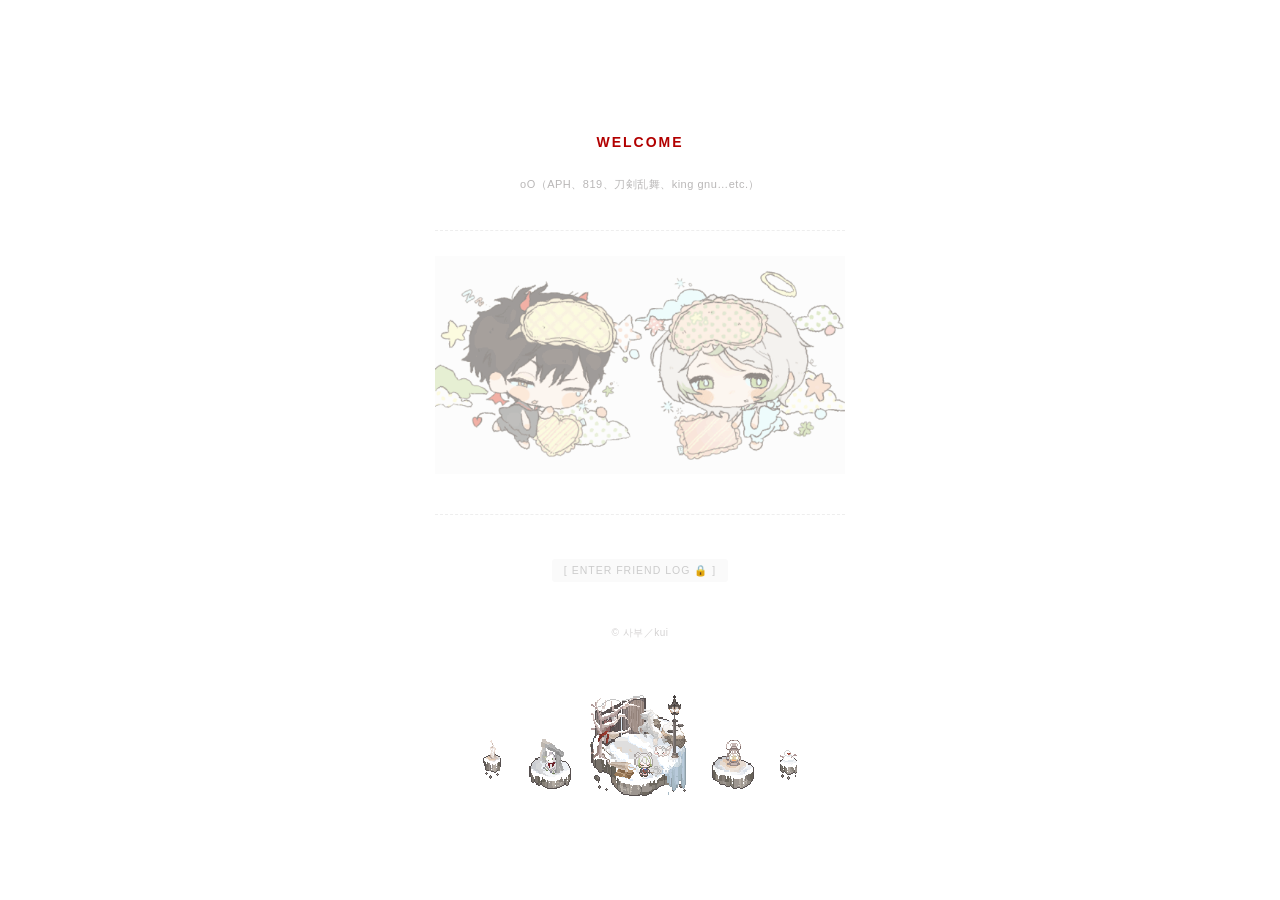
<file: index.html>
<!DOCTYPE html>
<html lang="zh-TW">
<head>
    <meta charset="UTF-8">
    <meta name="viewport" content="width=device-width, initial-scale=1.0">
    <title>黒尾鉄朗.com</title>
   <link rel="stylesheet" href="style.css">
</head>
<body>

    <!-- ========================================== -->
    <!-- 1. 公開主頁 (終極防歪、版權置底完美比例版) -->
    <!-- ========================================== -->
    <div id="public-view" class="content-container" style="max-width: 440px; background: none; box-shadow: none; padding: 0 15px; box-sizing: border-box;">
        
        <!-- ✨ WELCOME 字樣 -->
        <div style="text-align: center; margin-top: 50px; margin-bottom: 20px;">
            <span class="section-title" style="letter-spacing: 2px; font-size: 14px;">WELCOME</span>
        </div>

        <!-- 💬 上方新介紹區 (完全防歪自適應) -->
        <div style="text-align: center; margin: 0 auto 35px auto; width: 100%; max-width: 360px;">
            <div style="font-size: 11px; color: #b9b7b7; text-align: center; letter-spacing: 0.5px; line-height: 1.8;">
                  oO（APH、819、刀剣乱舞、king gnu…etc.）
                
            </div>
        </div>

  <!-- 〰️ 上方小虛線 -->
        <div class="dashed-line"></div>

        <!-- 🌌 重磅大 GIF 擺放區 (妳的雙人夢圖) -->
        <div style="width: 100%; display: flex; justify-content: center;">
            <img src="IMG_6491.gif" style="max-width: 100%; height: auto; opacity: 0.9;" alt="dream art">
        </div>

        <!-- 💬 下方坑名標籤區（這裡原本上面的虛線已經被拿掉囉！） -->
        <div style="text-align: center; margin: 40px auto 40px auto; width: 100%; max-width: 360px;">
            
        </div>

        <!-- 🔒 好友限定傳送門 (帶有淡淡虛線) -->
        <div style="text-align: center; border-top: 1px dashed #eeeeee; padding-top: 40px; margin-bottom: 40px;">
            <button onclick="openPasswordModal()" class="link-tag" style="border: none; font-size: 10.5px; cursor: pointer; letter-spacing: 1px; padding: 6px 12px; display: inline-flex; align-items: center; justify-content: center; gap: 5px; line-height: 1; background: #fafafa; color: #ccc;">
                [ ENTER FRIEND LOG 🔒 ]
            </button>
        </div>
        



        <!-- © 淡淡的版權署名文字 (絕對置底，最優雅壓軸) -->
        <div style="text-align: center; font-size: 10px; color: #d5d3d3; margin-bottom: 10px; letter-spacing: 0.5px;">
            © 사부／kui
        </div>

    </div> <!-- public-view 結束 -->

    <!-- ========================================== -->
    <!-- 2. 好友限定頁面 (秘密基地) -->
    <!-- ========================================== -->
    <div id="private-view" class="content-container" style="display: none; opacity: 0;">
        
        <div style="display: flex; justify-content: center; width: 100%; margin-bottom: 20px;">
            <pre style="font-family: monospace; font-size: 14px; line-height: 1.4; color: #b20000; margin: 0; text-align: left; background: transparent; border: none; padding: 0;">
       ⭒
       /\ 
     ╭ /⠀\ ╮
    (ᥩ𓏼︲⩊︲)つ━☆・。 
    ⊂⠀⠀⠀ノ⠀⠀⠀・゜+. 
    しーＪ⠀⠀⠀⠀°。+</pre>
        </div>

        <div style="text-align: center; margin-bottom: 30px;">
            <span class="cat-text" style="display: block; text-align: center;">birthday countdown</span>
            <div id="timer" class="timer-display" style="text-align: center;">00d 00h 00m 00s</div>
            <div class="status-bar">
                <span class="dot"></span> 
                <span class="status-text">CURRENT STATE | 低浮上（当社比）</span>
            </div>
        </div>

        <div class="bio-section">
            <span class="section-title">ABOUT ME</span>
            <div class="bio-text">我是醺，自取也可以知道在叫我就好！

日常是打單機遊戲、追王牛、當阿夢、滑推和pixiv（比耶）都泡在日區趨勢跟很雜的FA&夢小說，喜歡貼連結來臉書做集中串。
貼文幾乎是日常、碎碎念（看我最近迷什麼）、偶爾出去玩。

大概就醬平常比較多轉發，愛去留言區打滾。也可以隨便標我，我會很開心！有版面潔癖，東西都有分相簿如果想要看ㄉ話

私訊只收交易和委託相關ㄉ安捏⋯⋯</div>
        </div>

        <!-- YUME LOG -->
        <div class="bio-section">
            <span class="section-title">YUME LOG</span>
            <div class="bio-text">黑尾鐵朗愛情向夢創作
相遇紀念 21.02.11 / 交往紀念 23.02.16
一年顱內之後開始委託電子檔至今，目前的目標是讓他還錢</div>
        </div>

    <!-- COLLECTION & FANDOM -->
<div class="bio-section">
    <div style="display: flex; align-items: baseline; gap: 8px;">
        <span class="section-title" style="margin-bottom: 0;">COLLECTION & FANDOM</span>
        <span style="color: #ddd; font-size: 10px; letter-spacing: 1px;">（#字點開可以看詳細）</span>
    </div>
           
            
            <details class="dropdown">
                <summary>#とうらぶ：主本家 2.5有在慢慢看</summary>
                <div class="dropdown-content">
                    現在的近侍是小夜左文字<br>
                    刀さに大粉絲，雜食且真的真的腐苦手
                </div>
            </details>

            <details class="dropdown">
                <summary>#ジャックジャンヌ：立花希佐單推 (非代入派)</summary>
                <div class="dropdown-content">
                    石田スイ老師大粉絲，自我認同是希佐決策意識的一個部分，<br>
                    很喜歡希佐，所以不是代入派。<br>
                    衍伸漫畫和小說都有購入，有jj2購入預定
                </div>
            </details>

            <details class="dropdown">
                <summary>#FKMT：吃🀄️🎲、 🦅🀄️ 赤木茂是神</summary>
                <div class="dropdown-content">
                    看完的作品：<br>
                    賭博默示錄、破戒錄、墮天錄、鬥牌傳說、天_葬式篇
                </div>
            </details>

            <details class="dropdown">
                <summary>#👑🐃：音飯，亞巡兩次參戰！</summary>
                <div class="dropdown-content">
                    全員激推。<br>
                    入坑曲是飛行艇，2024、2026亞巡皆有參戰！！
                </div>
            </details>

            <details class="dropdown">
                <summary>#ツイステ：推🍩，🐬顏粉</summary>
                <div class="dropdown-content">
                    id:fHt8JbmF<br>
                    x腐苦手，同擔大歡迎❗❗最近除了推ㄉ活動以外很少上去擔還素可以加偶
                </div>
            </details>
            
            <details class="dropdown">
                <summary>#バンドリ！:喜歡ras跟蘿團</summary>
                <div class="dropdown-content">
                    入坑是因為亞子醬，我的邦邦初戀<br>
                    現在最愛的團是ras，成員的實力都太強了沒辦法不愛TAT...有機會一定要去看live!!
                </div>
            </details>

             <details class="dropdown">
                <summary>#APH:大英帝國aka亞瑟柯克蘭akaLORD的狗</summary>
                <div class="dropdown-content">
                    我愛大不列顛暨北愛爾蘭聯合王國的一切、、西批也吃很雜我很丟臉不要理我
                </div>
            </details>
        </div>

       <!-- OTHERS -->
        <div class="bio-section">
            <span class="section-title">OTHERS</span>
            <div class="bio-text">多看青年漫 and 少年漫，日常或戀愛番比較少接觸&gt;&lt;
                <!-- 🚀 專屬標籤區：結構獨立，排版才不會打架 -->
                <div class="bio-tags">#愚者之夜 #Hellsinging #神墮之境</div>
            </div>
        </div>

        <!-- GAMEPLAY LOG -->
        <div class="bio-section" style="border-bottom: 1px solid #f8f8f8;">
            <div style="display: flex; align-items: baseline; gap: 8px;">
                <span class="section-title" style="margin-bottom: 0;">GAMEPLAY LOG</span>
                
                <details style="cursor: pointer; position: relative;">
                    <summary style="list-style: none; color: #ddd; font-size: 10px; letter-spacing: 1px; outline: none;">
                        （click to peek...）
                    </summary>
                    
                    <div style="position: absolute; left: 0; top: 20px; color: #bbb; font-size: 10.5px; line-height: 1.5; width: 250px; background: rgba(255,255,255,0.95); z-index: 10; padding: 5px 0;">
                        多在 NS 和 Steam 上打日乙，進度超級慢，<br>
                        半年還打不完一本 <span style="text-decoration: line-through; opacity: 0.6;">( 嗚 )</span>
                    </div>
                </details>
            </div>

            <div class="bio-text" style="margin-top: 10px;">
                其他遊戲偶的噗有遊玩歷集中串：<br>
                <a href="https://www.plurk.com/p/3h4bbtksvs" class="link-tag" target="_blank">PLURK LOG ➔</a>
            </div>
        </div>

        <div style="text-align: center; margin-top: 35px;">
            <span onclick="lockPage()" style="font-size: 9.5px; color: #ccc; cursor: pointer; letter-spacing: 1px;">[ LOCK DIARY 🔒 ]</span>
        </div>

    </div> <!-- private-view 結束 -->

    <!-- ========================================== -->
    <!-- 3. 🔐 密碼輸入彈窗 -->
    <!-- ========================================== -->
    <div id="password-modal" class="password-overlay">
        <div class="password-box">
            <div class="password-title">FRIEND KEY REQUIRED</div>
            <input type="password" id="pw-input" class="password-input" placeholder="密碼在友限ㄉ置頂" onkeydown="handleEnter(event)">
            <div class="password-btn-group">
                <button class="pw-btn" onclick="closePasswordModal()">[ CANCEL ]</button>
                <button class="pw-btn" onclick="checkPassword()" style="color: #b20000; font-weight: bold;">[ UNLOCK ]</button>
            </div>
            <div id="pw-error" class="error-message"></div>
        </div>
    </div>

   <!-- 🌌 浮動小島群：最底置底裝飾 (五島聯排版 🚀) -->
    <div class="islands-footer-row">
        <!-- 1. 煙囪島 (最左) -->
        <img src="IMG_5047.gif" class="island-footer-item" style="width: 10%; transform: translateY(-16px);" alt="chimney">
        
        <!-- 2. 鳥居島 (中左) -->
        <img src="IMG_5045.gif" class="island-footer-item" style="width: 17%; transform: translateY(-4px);" alt="torii">
        
        <!-- 3. 主島 (中央小雪景，保留妳原本的 GIF 檔名) -->
        <img src="IMG_5044.gif" class="island-footer-item" style="width: 32%; transform: translateY(0px);" alt="main snow scene">
        
        <!-- 4. 提燈島 (中右) -->
        <img src="IMG_5046.gif" class="island-footer-item" style="width: 17%; transform: translateY(-5px);" alt="lantern">
        
        <!-- 5. 雪人島 (最右) -->
        <img src="IMG_5048.gif" class="island-footer-item" style="width: 10%; transform: translateY(-11px);" alt="snowman">
    </div>

 <script src="script.js"></script>
</body>
</html>
</file>
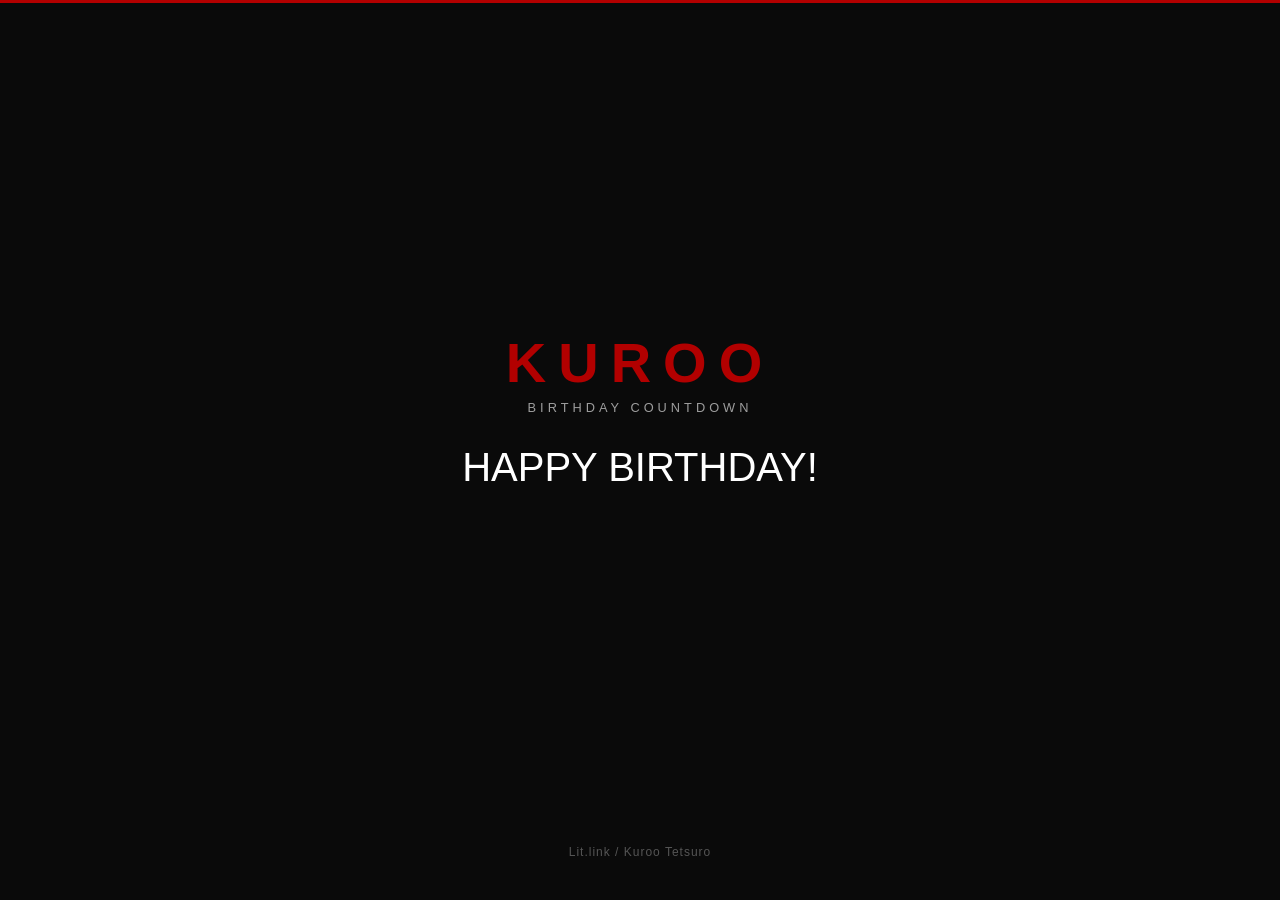
<file: 2.index.html>
<!DOCTYPE html>
<html lang="zh-TW">
<head>
    <meta charset="UTF-8">
    <meta name="viewport" content="width=device-width, initial-scale=1.0">
    <title>KUROO | 11.17 Countdown</title>
    <style>
        * { margin: 0; padding: 0; box-sizing: border-box; }
        
        body {
            background-color: #0a0a0a; /* 深邃黑 */
            height: 100vh;
            display: flex;
            flex-direction: column;
            align-items: center;
            justify-content: center;
            font-family: 'Helvetica Neue', Helvetica, Arial, sans-serif;
            color: #ffffff;
        }

        /* 頂部紅線裝飾 */
        .top-accent {
            position: fixed;
            top: 0; width: 100%; height: 3px;
            background: #b20000;
        }

        /* 中央標題 */
        .header {
            text-align: center;
            margin-bottom: 30px;
        }

        .name {
            font-size: 3.5rem;
            font-weight: 900;
            letter-spacing: 12px;
            color: #b20000;
            margin-bottom: 5px;
            text-transform: uppercase;
        }

        .event {
            font-size: 0.8rem;
            letter-spacing: 4px;
            opacity: 0.6;
        }

        /* 倒數計時數字 */
        .timer-display {
            font-size: 2.5rem;
            font-weight: 200;
            margin-bottom: 80px;
            font-variant-numeric: tabular-nums; /* 讓數字寬度一致，跳動時不晃動 */
        }

        /* 妳要的小小灰色超連結 */
        .footer-link {
            position: fixed;
            bottom: 40px;
            text-decoration: none;
            color: #555555; /* 灰色 */
            font-size: 0.75rem;
            letter-spacing: 1px;
            transition: color 0.3s;
            border-bottom: 1px solid transparent;
        }

        .footer-link:hover {
            color: #b20000; /* 摸到會變紅色 */
            border-bottom: 1px solid #b20000;
        }
    </style>
</head>
<body>

    <div class="top-accent"></div>

    <div class="header">
        <div class="name">KUROO</div>
        <div class="event">BIRTHDAY COUNTDOWN</div>
    </div>

    <div class="timer-display" id="timer">
        00d 00h 00m 00s
    </div>

    <a href="這裡放妳的Litlink網址" class="footer-link" target="_blank">Lit.link / Kuroo Tetsuro</a>

    <script>
        const birthday = new Date("Nov 17, 2026 00:00:00").getTime();

        function updateTimer() {
            const now = new Date().getTime();
            const distance = birthday - now;

            const d = Math.floor(distance / (1000 * 60 * 60 * 24));
            const h = Math.floor((distance % (1000 * 60 * 60 * 24)) / (1000 * 60 * 60));
            const m = Math.floor((distance % (1000 * 60 * 60)) / (1000 * 60));
            const s = Math.floor((distance % (1000 * 60)) / 1000);

            // 格式化數字，補 0
            const format = (num) => num.toString().padStart(2, '0');

            document.getElementById("timer").innerHTML = 
                `${d}d ${format(h)}h ${format(m)}m ${format(s)}s`;

            if (distance < 0) {
                document.getElementById("timer").innerHTML = "HAPPY BIRTHDAY!";
            }
        }

        setInterval(updateTimer, 1000);
        updateTimer(); // 立即執行一次避免空白
    </script>

</body>
</html>
</file>
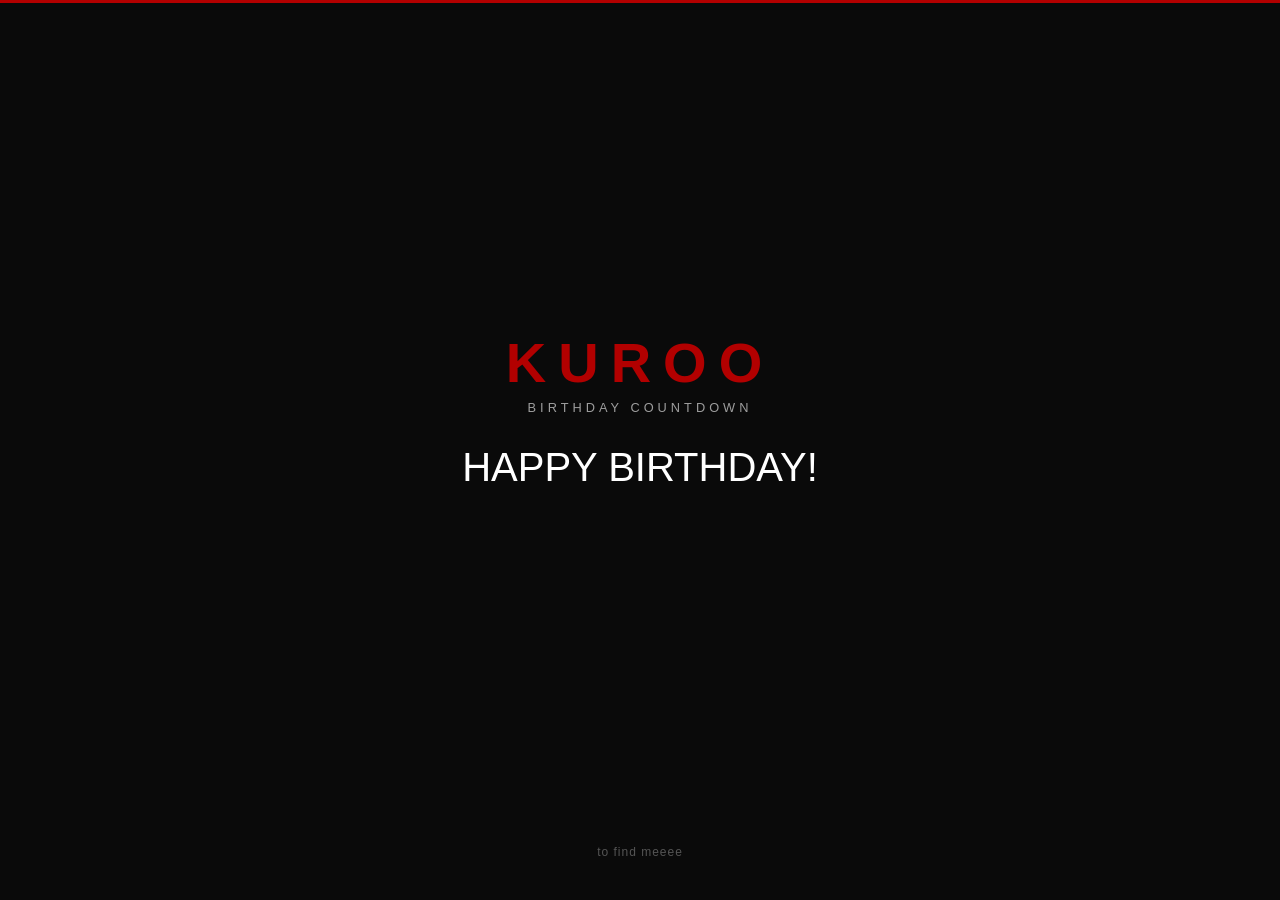
<file: birthday.html>
<!DOCTYPE html>
<html lang="zh-TW">
<head>
    <meta charset="UTF-8">
    <meta name="viewport" content="width=device-width, initial-scale=1.0">
    <title>KUROO | 11.17 Countdown</title>
    <style>
        * { margin: 0; padding: 0; box-sizing: border-box; }
        
        body {
            background-color: #0a0a0a; /* 深邃黑 */
            height: 100vh;
            display: flex;
            flex-direction: column;
            align-items: center;
            justify-content: center;
            font-family: 'Helvetica Neue', Helvetica, Arial, sans-serif;
            color: #ffffff;
        }

        /* 頂部紅線裝飾 */
        .top-accent {
            position: fixed;
            top: 0; width: 100%; height: 3px;
            background: #b20000;
        }

        /* 中央標題 */
        .header {
            text-align: center;
            margin-bottom: 30px;
        }

        .name {
            font-size: 3.5rem;
            font-weight: 900;
            letter-spacing: 12px;
            color: #b20000;
            margin-bottom: 5px;
            text-transform: uppercase;
        }

        .event {
            font-size: 0.8rem;
            letter-spacing: 4px;
            opacity: 0.6;
        }

        /* 倒數計時數字 */
        .timer-display {
            font-size: 2.5rem;
            font-weight: 200;
            margin-bottom: 80px;
            font-variant-numeric: tabular-nums; /* 讓數字寬度一致，跳動時不晃動 */
        }

        /* 妳要的小小灰色超連結 */
        .footer-link {
            position: fixed;
            bottom: 40px;
            text-decoration: none;
            color: #555555; /* 灰色 */
            font-size: 0.75rem;
            letter-spacing: 1px;
            transition: color 0.3s;
            border-bottom: 1px solid transparent;
        }

        .footer-link:hover {
            color: #b20000; /* 摸到會變紅色 */
            border-bottom: 1px solid #b20000;
        }
    </style>
</head>
<body>

    <div class="top-accent"></div>

    <div class="header">
        <div class="name">KUROO</div>
        <div class="event">BIRTHDAY COUNTDOWN</div>
    </div>

    <div class="timer-display" id="timer">
        00d 00h 00m 00s
    </div>

    <a href="https://www.facebook.com/yi.pu.xun.li/" class="footer-link" target="_blank">to find meeee </a>

    <script>
        const birthday = new Date("Nov 17, 2026 00:00:00").getTime();

        function updateTimer() {
            const now = new Date().getTime();
            const distance = birthday - now;

            const d = Math.floor(distance / (1000 * 60 * 60 * 24));
            const h = Math.floor((distance % (1000 * 60 * 60 * 24)) / (1000 * 60 * 60));
            const m = Math.floor((distance % (1000 * 60 * 60)) / (1000 * 60));
            const s = Math.floor((distance % (1000 * 60)) / 1000);

            // 格式化數字，補 0
            const format = (num) => num.toString().padStart(2, '0');

            document.getElementById("timer").innerHTML = 
                `${d}d ${format(h)}h ${format(m)}m ${format(s)}s`;

            if (distance < 0) {
                document.getElementById("timer").innerHTML = "HAPPY BIRTHDAY!";
            }
        }

        setInterval(updateTimer, 1000);
        updateTimer(); // 立即執行一次避免空白
    </script>

</body>
</html>
</file>
<file: style.css>
/* CSS 歸零與基礎設定 */
        * { 
            margin: 0; 
            padding: 0; 
            box-sizing: border-box; 
        }

        
        body {
            background-color: #ffffff;
            color: #888888;
            font-family: 'Helvetica Neue', 'PingFang TC', 'Microsoft JhengHei', sans-serif;
            display: flex;
            flex-direction: column;
            align-items: center;
            padding: 80px 25px;
            line-height: 1.8;
            min-height: 100vh;
        }

        /* 魔法貓咪區域 */
        .magic-cat {
            font-family: 'Courier New', Courier, monospace;
            white-space: pre;
            font-size: 13px;
            line-height: 1.25;
            color: #b20000;
            margin-bottom: 30px;
        }

        .cat-text {
            font-size: 10px;
            color: #cccccc;
            letter-spacing: 2px;
            text-transform: uppercase;
            margin-bottom: 10px;
        }

        /* 倒數計時 */
        .timer-box { 
            text-align: center; 
            margin-bottom: 50px; 
        }
        .timer-display { 
            font-size: 1.1rem; 
            font-weight: 300; 
            color: #999; 
            letter-spacing: 1.5px; 
        }
        .status-bar { 
            display: flex; 
            align-items: center; 
            justify-content: center; 
            gap: 6px; 
            margin-top: 15px; 
            font-size: 10px; 
            color: #b20000; 
        }
        .dot { 
            width: 5px; 
            height: 5px; 
            background-color: #b20000; 
            border-radius: 50%; 
            animation: blink 1.5s infinite; 
        }
        @keyframes blink { 
            0%, 100% { opacity: 1; } 
            50% { opacity: 0.3; } 
        }

        /* 內容區塊主佈局 */
        .content-container {
            max-width: 350px;
            width: 100%;
            transition: opacity 0.5s ease; /* 漸變淡入淡出 */
        }

      .bio-section {
            border-top: 1px solid #f8f8f8;
            padding: 18px 0; /* 從 30px 縮小到 18px！上下大格子立刻完美縮骨 */
        }

        .section-title {
            font-size: 11px;
            color: #b20000;
            letter-spacing: 1px;
            margin-bottom: 15px;
            display: block;
            font-weight: bold;
        }

        .bio-text {
            font-size: 11px;
            color: #999;
            text-align: justify;
            white-space: pre-wrap;
        }

        /* 🏷️ OTHERS 區專屬的淡淡標籤樣式 */
        .bio-tags {
            display: block; /* 強制換行 */
            width: 100%;    /* 撐滿寬度 */
            text-align: left; /* 靠左對齊 */
            font-size: 11px;
            color: #d5d3d3;
            line-height: 1.4;
        }

        /* 連結樣式 */
        .link-tag {
            color: #b20000;
            text-decoration: none;
            background: #fff5f5;
            padding: 2px 5px;
            border-radius: 3px;
            transition: 0.3s;
        }
        .link-tag:hover { 
            background: #b20000; 
            color: #fff; 
        }

        /* 🌌 最底置底：像素浮動小島群排版 */
        .islands-footer-row {
            display: flex;
            justify-content: space-between;
            align-items: flex-end; /* 底部對齊 */
            width: 100%;
            max-width: 350px; /* 完美契合主容器寬度 */
            margin: 40px auto 0 auto; /* 上方空出優雅的留白 */
            padding: 0 10px;
        }

        .island-footer-item {
            image-rendering: pixelated; /* 防止像素圖片縮放時變模糊 */
            height: auto;
            opacity: 0.9;
        }

        /* 摺疊面板樣式 */
        details summary {
            list-style: none;
            cursor: pointer;
            font-size: 11px;
            color: #999;
            padding: 5px 0;
            transition: 0.3s;
        }
        details summary::-webkit-details-marker { 
            display: none; 
        }
        details summary:hover { 
            color: #b20000; 
        }
        
        .dropdown-content {
            position: relative;
            padding-left: 15px;
            font-size: 10.5px;
            color: #bbb;
            margin-top: 5px;
            margin-bottom: 10px;
        }
        .dropdown-content::before {
            content: "";
            position: absolute;
            left: 0; 
            top: 5px;
            width: 1.5px; 
            height: 12px;
            background-color: #b20000;
            opacity: 0.5;
        }
        details[open] summary { 
            color: #b20000; 
            font-weight: bold; 
        }

        /* 🔐 密碼彈窗玄學樣式 */
        .password-overlay {
            position: fixed;
            top: 0; left: 0;
            width: 100vw; height: 100vh;
            background: rgba(255, 255, 255, 0.98); /* 極度純淨的白背景遮罩 */
            display: flex;
            flex-direction: column;
            justify-content: center;
            align-items: center;
            z-index: 1000;
            opacity: 0;
            pointer-events: none;
            transition: opacity 0.4s ease;
        }
        .password-overlay.active {
            opacity: 1;
            pointer-events: auto;
        }
        .password-box {
            text-align: center;
            max-width: 280px;
            width: 100%;
        }
        .password-title {
            font-size: 11px;
            color: #b20000;
            letter-spacing: 2px;
            margin-bottom: 20px;
            font-weight: bold;
        }
        .password-input {
            width: 100%;
            border: none;
            border-bottom: 1px solid #ddd;
            padding: 8px;
            text-align: center;
            font-size: 12px;
            color: #666;
            outline: none;
            letter-spacing: 4px;
            margin-bottom: 15px;
            background: transparent;
        }
        .password-input::placeholder {
            letter-spacing: 1px;
            color: #ccc;
        }
        .password-btn-group {
            display: flex;
            justify-content: center;
            gap: 15px;
        }
        .pw-btn {
            font-size: 10px;
            color: #999;
            cursor: pointer;
            letter-spacing: 1px;
            border: none;
            background: none;
            outline: none;
            padding: 5px 10px;
            transition: 0.3s;
        }
        .pw-btn:hover {
            color: #b20000;
        }
        .error-message {
            color: #b20000;
            font-size: 9px;
            margin-top: 10px;
            min-height: 15px;
            letter-spacing: 1px;
        }

        /* 〰️ 溫馨虛線樣式 */
        .dashed-line {
            width: 100%;
            border-top: 1px dashed #eeeeee;
            margin: 25px 0;
        }
</file>
